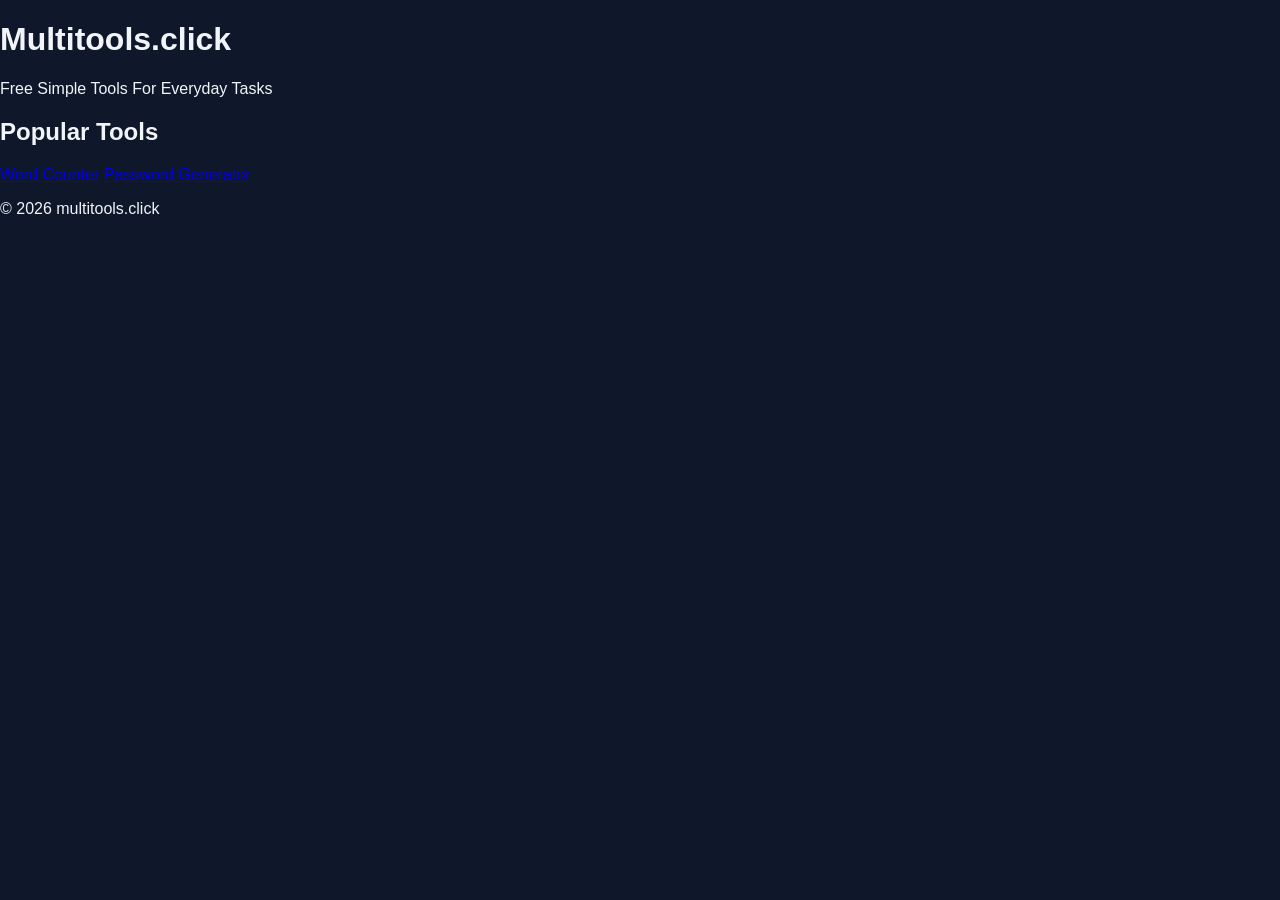
<file: index.html>
<!DOCTYPE html>
<html>
<head>

<title>Multitools.click - Free Online Tools</title>

<meta name="description" content="Free online tools including word counter, password generator, converters and developer tools.">

<meta name="viewport" content="width=device-width, initial-scale=1">

<link rel="stylesheet" href="style.css">

</head>

<body>

<header>

<h1>Multitools.click</h1>

<p>Free Simple Tools For Everyday Tasks</p>

</header>

<h2>Popular Tools</h2>

<div class="tools">

<a href="/tools/word-counter.html">Word Counter</a>

<a href="/tools/password-generator.html">Password Generator</a>

</div>

<footer>

<p>© 2026 multitools.click</p>

</footer>

</body>
</html>
</file>
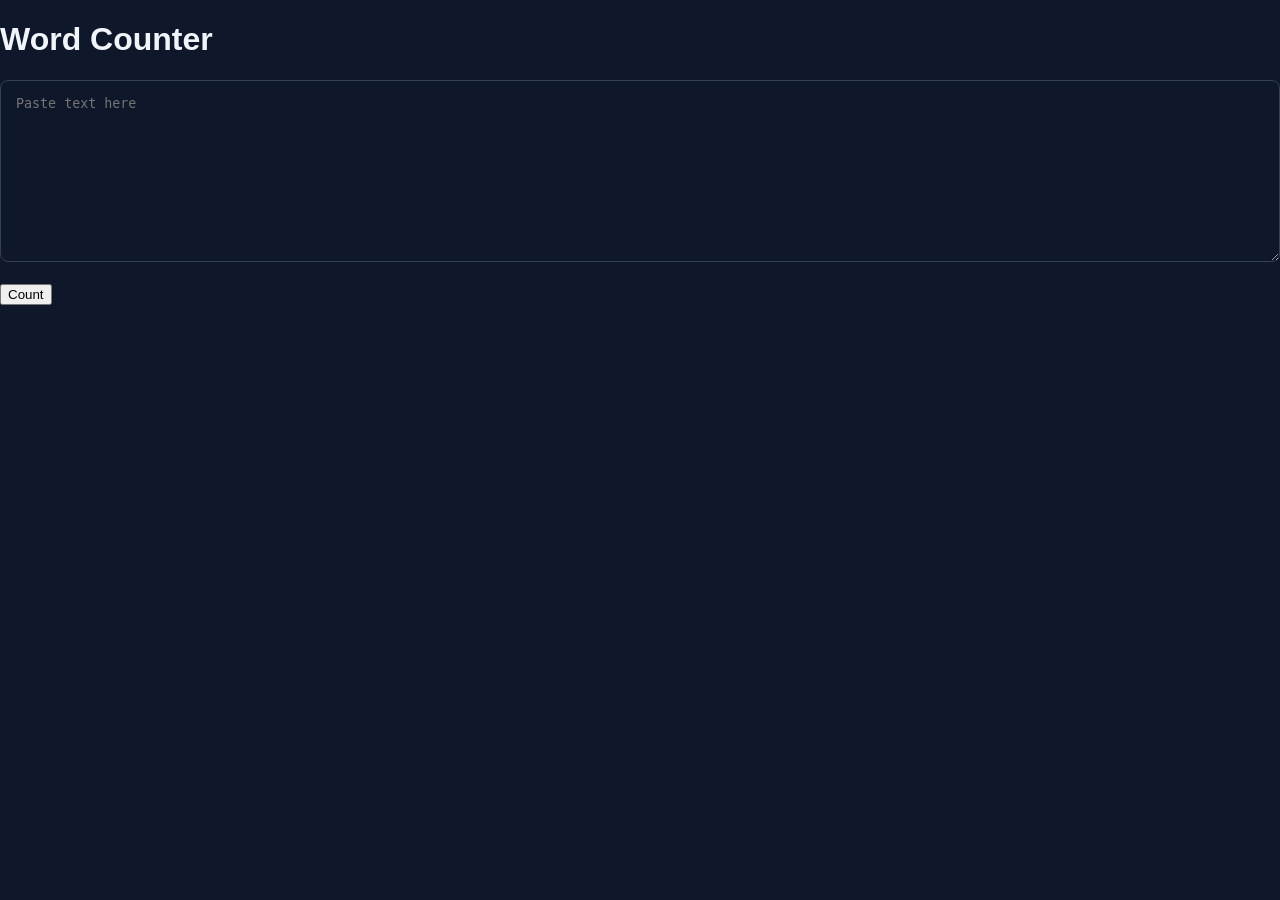
<file: tools/word-counter.html>
<!DOCTYPE html>
<html>

<head>

<title>Word Counter - Multitools.click</title>

<meta name="description" content="Free online word counter tool to count words and characters instantly.">

<link rel="stylesheet" href="/style.css">

</head>

<body>

<h1>Word Counter</h1>

<textarea id="text" rows="10" style="width:100%" placeholder="Paste text here"></textarea>

<br><br>

<button onclick="countWords()">Count</button>

<p id="result"></p>

<script>

function countWords(){

let text=document.getElementById("text").value;

let words=text.trim().split(/\s+/).filter(function(word){return word.length>0});

let characters=text.length;

document.getElementById("result").innerHTML=
"Words: "+words.length+"<br>Characters: "+characters;

}

</script>

</body>
</html>
</file>
<file: style.css>
:root {
  --primary: #6366f1; /* Modern Indigo */
  --bg: #0f172a; /* Dark Slate */
  --surface: #1e293b;
  --text: #f1f5f9;
  --border: #334155;
}
body { font-family: 'Inter', sans-serif; background: var(--bg); color: var(--text); margin: 0; padding: 0; }
.container { max-width: 800px; margin: 40px auto; padding: 20px; }
.card { background: var(--surface); border: 1px solid var(--border); border-radius: 12px; padding: 30px; box-shadow: 0 4px 6px -1px rgba(0, 0, 0, 0.1); }
.btn { background: var(--primary); color: white; border: none; padding: 12px 24px; border-radius: 8px; font-size: 16px; cursor: pointer; transition: 0.3s; }
.btn:hover { opacity: 0.9; transform: translateY(-1px); }
textarea, input { width: 100%; background: var(--bg); border: 1px solid var(--border); color: var(--text); padding: 15px; border-radius: 8px; box-sizing: border-box; font-family: monospace; }
</file>
